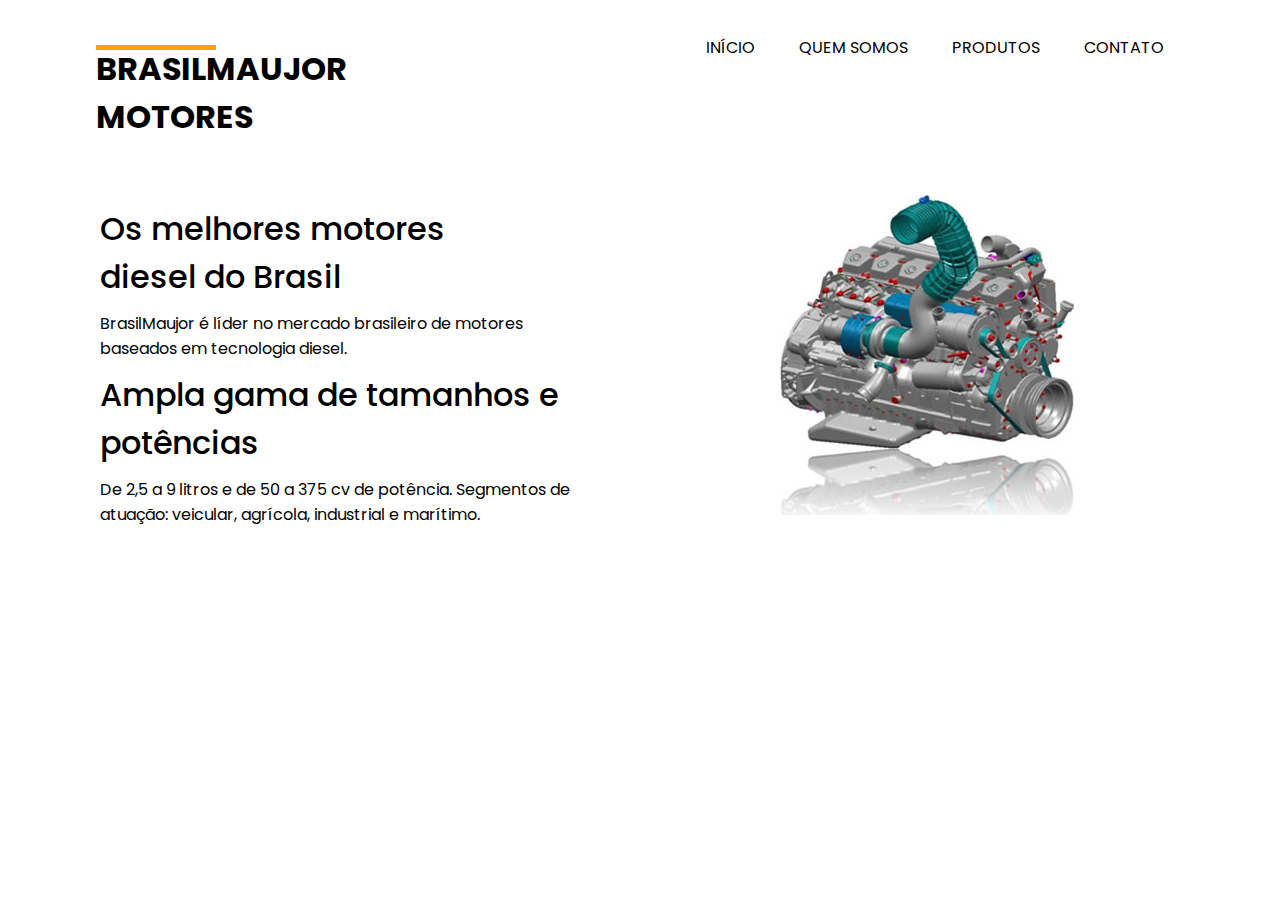
<file: index.html>
<!DOCTYPE html>
<html lang="pt-br">
<head>
	<meta charset="UTF-8">
	<meta http-equiv="X-UA-Compatible" content="IE=edge">
	<meta name="viewport" content="width=device-width, initial-scale=1.0">
	<link rel="stylesheet" href="CSS/style.css">
	<title>Motors | Home</title>
</head>

<body>
	<header>
		<div class="navbar">
			<h1 class="logo">BrasilMaujor Motores</h1>
			<ul>
				<li><a href="index.html">Início</a></li>
                <li><a href="quem-somos.html">Quem Somos</a></li>
                <li><a href="Product.html"> Produtos</a></li>
                <li><a href="cadastro2.html"> Contato</a></li>
			</ul>
		</div>
	</header>

	<div class="content">
		<h1>Os melhores motores <br> diesel do Brasil</h1>
		<p>
		  BrasilMaujor é líder no mercado brasileiro de motores 
		  baseados em tecnologia diesel.
		</p>
		<h1>Ampla gama de tamanhos e <br> potências</h1>
		<p>
		  De 2,5 a 9 litros e de 50 a 375 cv de potência. 
		  Segmentos de atuação: veicular, agrícola, industrial e marítimo.
		</p>
	</div>
	<div class="img-home">
		<img src="img/motor-home.jpg" alt="Motor-home">
	</div>
</body>
</html>
</file>
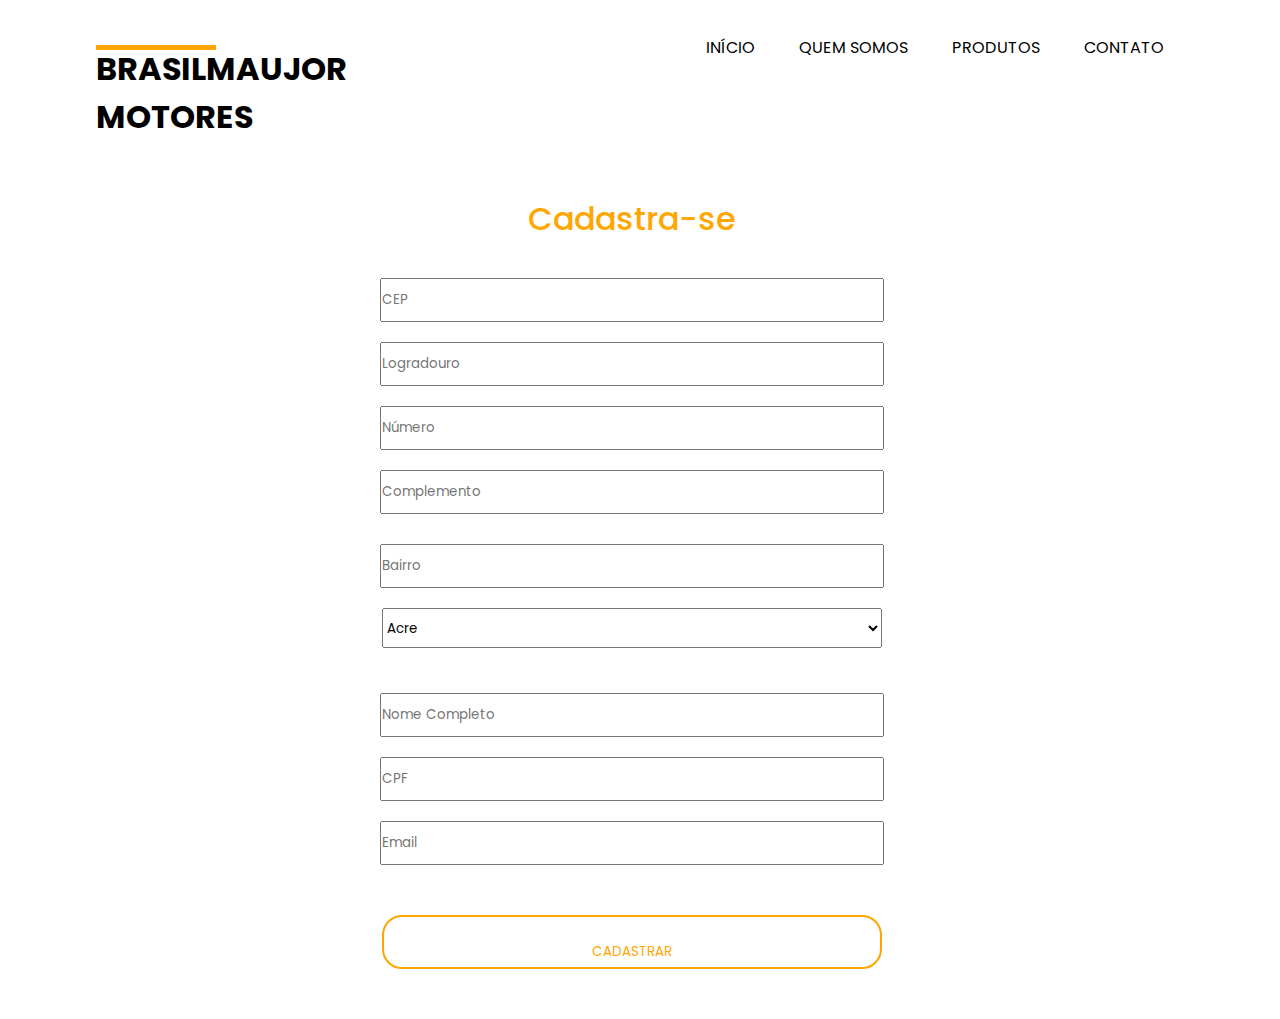
<file: cadastro2.html>
<!DOCTYPE html>
<html lang="pt-BR">
<head>
    <meta charset="UTF-8">
    <meta http-equiv="X-UA-Compatible" content="IE=edge">
    <meta name="viewport" content="width=device-width, initial-scale=1.0">
    <link rel="stylesheet" href="CSS/style.css">
    <link rel="stylesheet" href="CSS/cadastro2.css">
    <title>Motors | Contato</title>
</head>
<body>
    <header>
		<div class="navbar">
			<h1 class="logo">BrasilMaujor Motores</h1>
			<ul>
				<li><a href="index.html">Início</a></li>
                <li><a href="quem-somos.html">Quem Somos</a></li>
                <li><a href="Product.html"> Produtos</a></li>
                <li><a href="cadastro2.html"> Contato</a></li>
			</ul>
		</div>
    </body>
<body class="pro">
        <script type="text/javascript" src="https://code.jquery.com/jquery-3.2.1.min.js"></script>
        <form class="check">
            <h1 class="title-login">Cadastra-se</h1>
            <label for="cep"></label>
                    <input id="cep" placeholder="CEP" type="text" required/><br>
            <label for="logradouro"></label>
                    <input id="logradouro"  placeholder="Logradouro" type="text" required/><br>
            <label for="numero"></label>
                    <input id="numero" placeholder="Número" type="text" /><br>
            <label for="complemento"></label>
            
                    <input id="complemento" placeholder="Complemento" type="text"/><br>
                    <p>  </p>
            <label for="bairro"></label>
                    <input id="bairro" placeholder="Bairro" type="text" required/><br>
            <label for="uf"></label>
                    <select id="uf">
                        <option value="AC">Acre</option>
                        <option value="AL">Alagoas</option>
                        <option value="AP">Amapá</option>
                        <option value="AM">Amazonas</option>
                        <option value="BA">Bahia</option>
                        <option value="CE">Ceará</option>
                        <option value="DF">Distrito Federal</option>
                        <option value="ES">Espírito Santo</option>
                        <option value="GO">Goiás</option>
                        <option value="MA">Maranhão</option>
                        <option value="MT">Mato Grosso</option>
                        <option value="MS">Mato Grosso do Sul</option>
                        <option value="MG">Minas Gerais</option>
                        <option value="PA">Pará</option>
                        <option value="PB">Paraíba</option>
                        <option value="PR">Paraná</option>
                        <option value="PE">Pernambuco</option>
                        <option value="PI">Piauí</option>
                        <option value="RJ">Rio de Janeiro</option>
                        <option value="RN">Rio Grande do Norte</option>
                        <option value="RS">Rio Grande do Sul</option>
                        <option value="RO">Rondônia</option>
                        <option value="RR">Roraima</option>
                        <option value="SC">Santa Catarina</option>
                        <option value="SP">São Paulo</option>
                        <option value="SE">Sergipe</option>
                        <option value="TO">Tocantins</option>
                    </select> <br> <br> 

                   <label  for="Nome Comoleto"></label>
                    <input id="nome" placeholder="Nome Completo" type="text" required/> <br>
                    
                    <label for="CPF "></label>
                    <input id="CPF" placeholder="CPF" type="text" required/><br>
                    <label for="Email"></label>
                    <input id="CPF" placeholder="Email" type="text" required/><br><br><br>

                    <div class="center">
                        <button id="btn" onclick="alert('Cadastro efetuado. Senha e Login eviados no Email ') "> <span>Cadastrar</span></button> 
                    </div>

            </form>
            <script type="text/javascript">
                $("#cep").focusout(function(){
                    //Início do Comando AJAX
                    $.ajax({
                        //O campo URL diz o caminho de onde virá os dados
                        //É importante concatenar o valor digitado no CEP
                        url: 'https://viacep.com.br/ws/'+$(this).val()+'/json/unicode/',
                        //Aqui você deve preencher o tipo de dados que será lido,
                        //no caso, estamos lendo JSON.
                        dataType: 'json',
                        //SUCESS é referente a função que será executada caso
                        //ele consiga ler a fonte de dados com sucesso.
                        //O parâmetro dentro da função se refere ao nome da variável
                        //que você vai dar para ler esse objeto.
                        success: function(resposta){
                            //Agora basta definir os valores que você deseja preencher
                            //automaticamente nos campos acima.
                            $("#logradouro").val(resposta.logradouro);
                            $("#complemento").val(resposta.complemento);
                            $("#bairro").val(resposta.bairro);
                            $("#cidade").val(resposta.localidade);
                            $("#uf").val(resposta.uf);
                            //Vamos incluir para que o Número seja focado automaticamente
                            //melhorando a experiência do usuário
                            $("#numero").focus();
                        }
                    });
                });
            </script>
	</header>
</body>
</html>
</file>
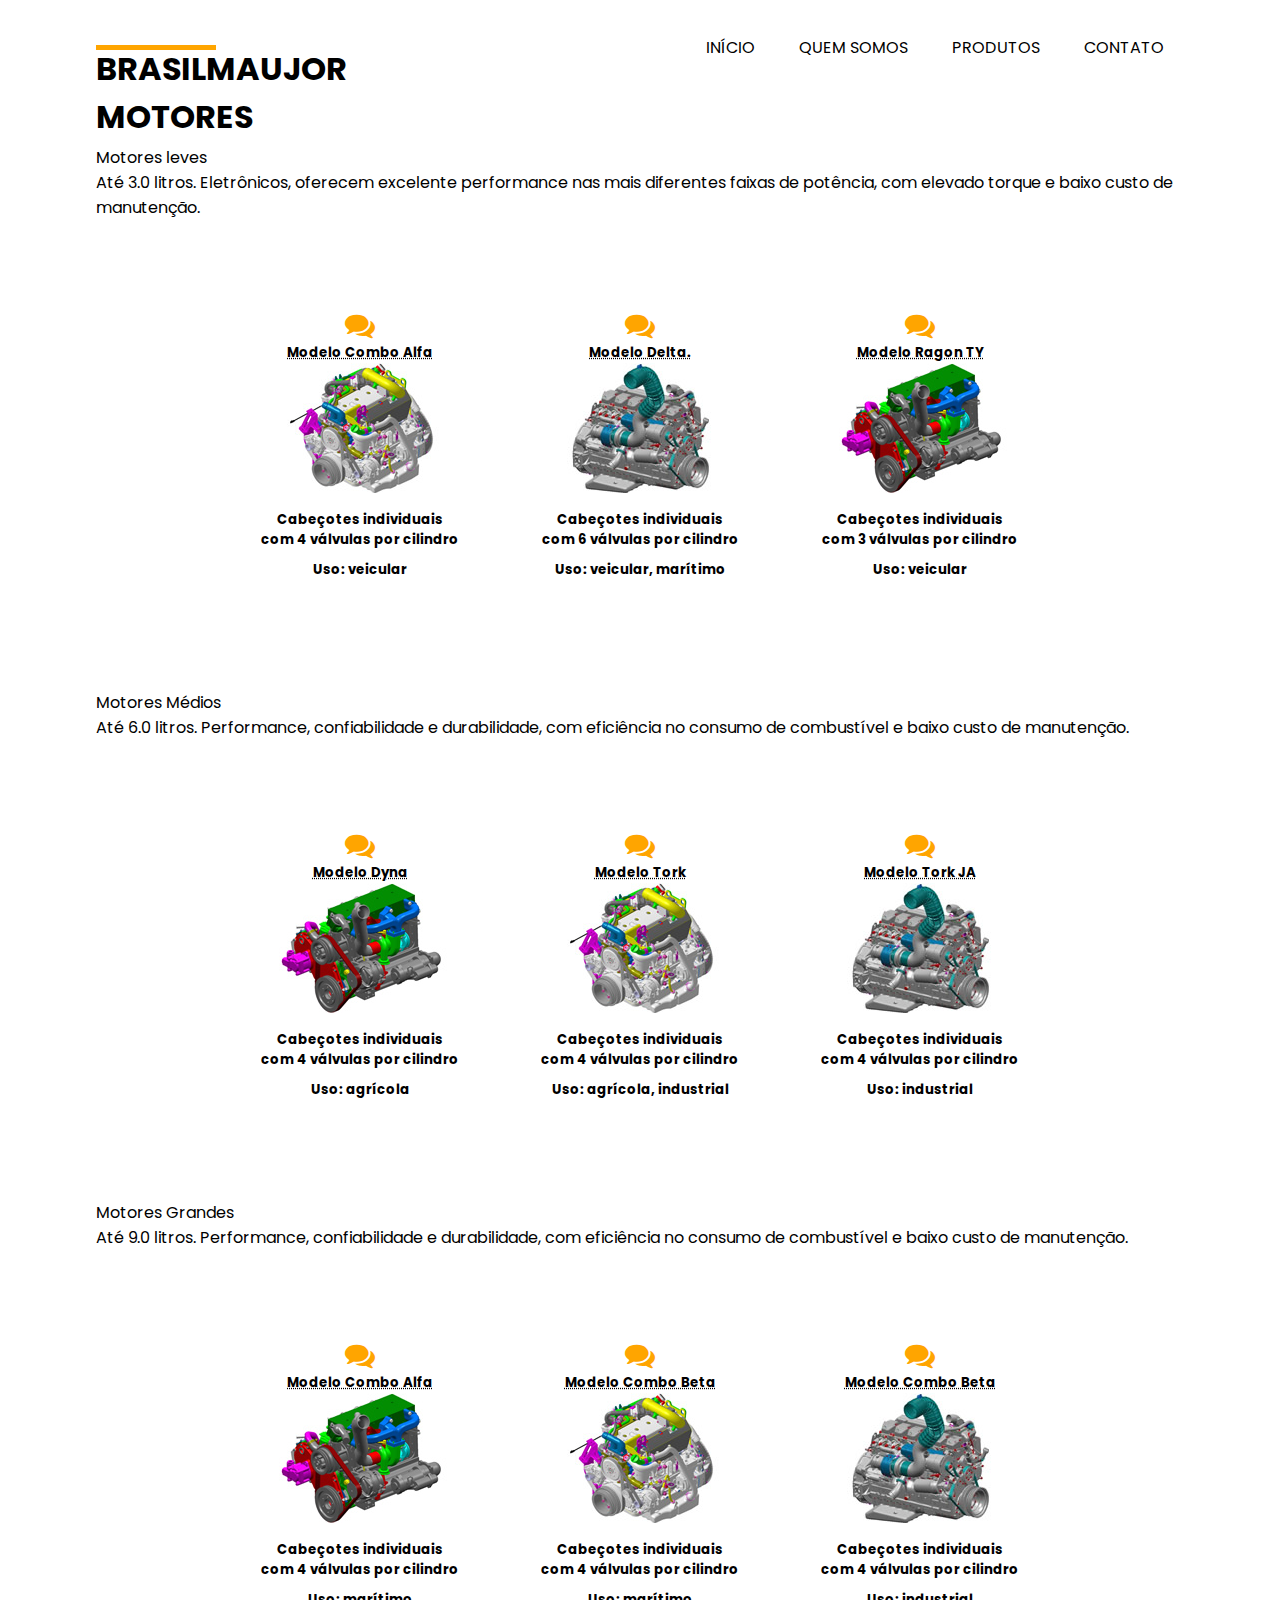
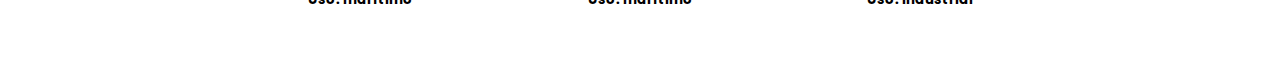
<file: Product.html>
<!DOCTYPE html>
<html lang="pt-br">
<head>
    <meta charset="UTF-8">
    <meta http-equiv="X-UA-Compatible" content="IE=edge">
    <meta name="viewport" content="width=device-width, initial-scale=1.0">
    <link rel="stylesheet" href="CSS/Product.css">
    <link rel="stylesheet" href="CSS/style.css">
    <title>Motors | Produtos </title>
</head>

<body>
    <div class="navbar">
        <h1 class="logo">BrasilMaujor Motores</h1>
        <ul>
          <li><a href="index.html">Início</a></li>
          <li><a href="quem-somos.html">Quem Somos</a></li>
          <li><a href="Product.html"> Produtos</a></li>
          <li><a href="cadastro2.html"> Contato</a></li>
        </ul>
    </div>

    <div class="tituloPro">  Motores leves  <br>
        Até 3.0 litros. Eletrônicos, oferecem excelente performance nas mais diferentes faixas de potência, com elevado torque e baixo custo de manutenção.
         </div>

        <div class="holder">
            <div class="imagem" data-title=" " > 

             

              <abbr title="Modelo
                Modelo Combo Alfa
                Excelente performance com elevado torque e baixo custo de manutenção.
                Principais Características
                Estrutura do motor projetada para 180 bar (pressão de combustão).
                3 válvulas por cilindro.
                Trem de engrenagem traseiro;
                Sistema de injeção com 1.600 bar; 
                Compressor de ar (opcional);
                Turbo wastegate (TGV opcional).
                Sistema de pós-tratamento de gases SCR.
                Segmento: Veicular 
                Aplicação: Caminhões leves, mini/microônibus, picapes e vans.
                Ficha Técnica 
                Emissões Euro IV / Proconve P6
                Configurações 4 cilindros, em linha
                Válvulas / Cilindro 3
                Cilindrada 3,0 litros 
                Diâmetro x Curso 96 x 103 mm
                Aspiração Turbo Intercooler
                Rotação de Potência Máxima 150 cv (112 kW) @ 3.400 rpm
                Torque 420 Nm (42,8 kgf.m) @ 1.700 ~ 2.200 rpm
                Pressão de Injeção 1.600 bar
                Peso Seco 230 kg
Altura X Larg X Comp 767 X 727 X 547 mm">  <link rel="stylesheet" href="https://cdnjs.cloudflare.com/ajax/libs/font-awesome/4.7.0/css/font-awesome.min.css">
<ul>
    <li><i class="fa fa-comments pisca"></i><h5>Modelo Combo Alfa</h5> </li>
</ul> </abbr>
                     
              <img  src="img/motor-2.jpg" alt="">
             

              <p><h5> Cabeçotes individuais com 4 válvulas por cilindro </h5></p>
              <p><h5>Uso: veicular </h5></p>

              
            </div>

            <div class="holder"></div>
            <div class="imagem" data-title="">
             
                  
                  <abbr title="Modelos Grande
                  Modelos leves
                  Modelo Delta
                  Excelente performance com elevado torque e baixo custo de manutenção.
                  Principais Características
                  Estrutura do motor projetada para 180 bar (pressão de combustão);
                  3 válvulas por cilindro;
                  Trem de engrenagem traseiro;
                  Sistema de injeção com 1.600 bar;
                  Compressor de ar (opcional);
                  Turbo wastegate (TGV opcional);
                  Sistema de pós-tratamento de gases SCR;
                  Segmento: Veicular
                  Aplicação: Caminhões leves, mini/microônibus, picapes e vans.
                  Ficha Técnica
                  Emissões Euro IV / Proconve P6
                  Configurações 4 cilindros, em linha
                  Válvulas / Cilindro 3
                  Cilindrada 3,0 litros
                  Diâmetro x Curso 96 x 103 mm
                  Aspiração Turbo Intercooler
                  Rotação de Potência Máxima 150 cv (112 kW) @ 3.400 rpm
                  Torque 420 Nm (42,8 kgf.m) @ 1.700 ~ 2.200 rpm
                  Pressão de Injeção 1.600 bar
                  Peso Seco 230 kg
                  Altura X Larg X Comp 767 X 727 X 547 mm"><link rel="stylesheet" href="https://cdnjs.cloudflare.com/ajax/libs/font-awesome/4.7.0/css/font-awesome.min.css">
                  <ul>
                      <li><i class="fa fa-comments pisca"></i><h5>Modelo Delta.</h5> </li>
                  </ul></abbr>

               <img src="img/motor-3.jpg" data-title="">
              <p><h5> Cabeçotes individuais com 6 válvulas por cilindro </h5></p>
              <p><h5>Uso: veicular, marítimo </h5></p>
              
            </div>
            

            <div class="imagem" data-title="">
              <div class="holder"></div>  

              
                
                <abbr title="Modelo Ragon TY 
                Excelente performance com elevado torque e baixo custo de manutenção
                Principais Características
                Estrutura do motor projetada para 180 bar (pressão de combustão);
                3 válvulas por cilindro;
                Trem de engrenagem traseiro;
                Sistema de injeção com 1.600 bar;
                Compressor de ar (opcional);
                Turbo wastegate (TGV opcional);
                Sistema de pós-tratamento de gases SCR;
                Segmento: Veicular
                Aplicação: Caminhões leves, mini/microônibus, picapes e vans.
                Ficha Técnica
                Emissões Euro IV / Proconve P6
                Configurações 4 cilindros, em linha
                Válvulas / Cilindro 3
                Cilindrada 3,0 litros
                Diâmetro x Curso 96 x 103 mm
                Aspiração Turbo Intercooler
                Rotação de Potência Máxima 150 cv (112 kW) @ 3.400 rpm
                Torque 420 Nm (42,8 kgf.m) @ 1.700 ~ 2.200 rpm
                Pressão de Injeção 1.600 bar"> <link rel="stylesheet" href="https://cdnjs.cloudflare.com/ajax/libs/font-awesome/4.7.0/css/font-awesome.min.css">
                <ul>
                    <li><i class="fa fa-comments pisca"></i><h5>Modelo Ragon TY</h5> </li>
                </ul>  </abbr>
 

            
  
            <img src="img/motor-1.jpg" alt="">       
                <p><h5> Cabeçotes individuais com 3 válvulas por cilindro </h5></p>
              <p><h5>Uso: veicular</h5></p> 
           </div>        

          </div>
          <p>   </p>
          
          <div class="tituloPro"> Motores Médios <br>
            Até 6.0 litros. Performance, confiabilidade e durabilidade, com eficiência no consumo de combustível e baixo custo de manutenção.
             </div>

             <div class="holder">
              <div class="imagem" data-title=" " > 

              

                   <abbr title="  Modelos médios
                   Modelo Dyna 
                   Excelente performance com elevado torque e baixo custo de manutenção.
                   Principais Características
                   Estrutura do motor projetada para 180 bar (pressão de combustão);
                   3 válvulas por cilindro;
                   Trem de engrenagem traseiro;
                   Sistema de injeção com 1.600 bar;
                   Compressor de ar (opcional);
                   Turbo wastegate (TGV opcional)
                   Sistema de pós-tratamento de gases SCR;
                   Segmento: Veicular
                   Aplicação: Caminhões leves, mini/microônibus, picapes e vans.
                   Ficha Técnica
                   Emissões Euro IV / Proconve P6
                   Configurações 4 cilindros, em linha
                   Válvulas / Cilindro 3
                   Cilindrada 3,0 litros
                   Diâmetro x Curso 96 x 103 mm
                   Aspiração Turbo Intercooler
                   Rotação de Potência Máxima 150 cv (112 kW) @ 3.400 rpm
                   Torque 420 Nm (42,8 kgf.m) @ 1.700 ~ 2.200 rpm
                   Pressão de Injeção 1.600 bar
                   Peso Seco 230 kg
                   Altura X Larg X Comp 767 X 727 X 547 mm"> <link rel="stylesheet" href="https://cdnjs.cloudflare.com/ajax/libs/font-awesome/4.7.0/css/font-awesome.min.css">
                   <ul>
                       <li><i class="fa fa-comments pisca"></i><h5> Modelo Dyna </h5> </li>
                   </ul> </abbr>   
                  


                <img src="img/motor-1.jpg" alt="">
                <p><h5> Cabeçotes individuais com 4 válvulas por cilindro </h5></p>
              <p><h5>Uso: agrícola</h5></p> 
              </div>    
              
              <div class="imagem" data-title="">      
                
                

                  <abbr title=" Modelos Médios 
                  Modelo Tork GU
                  Excelente performance com elevado torque e baixo custo de manutenção.
                  Principais Características
                  Estrutura do motor projetada para 180 bar (pressão de combustão);
                  3 válvulas por cilindro;
                  Trem de engrenagem traseiro;
                  Sistema de injeção com 1.600 bar;
                  Compressor de ar (opcional);
                  Turbo wastegate (TGV opcional);
                  Sistema de pós-tratamento de gases SCR;
                  Segmento: Veicular
                  Aplicação: Caminhões leves, mini/microônibus, picapes e vans.
                  Ficha Técnica
                  Emissões Euro IV / Proconve P6
                  Configurações 4 cilindros, em linha
                  Válvulas / Cilindro 3
                  Cilindrada 3,0 litros
                  Diâmetro x Curso 96 x 103 mm
                  Aspiração Turbo Intercooler
                  Rotação de Potência Máxima 150 cv (112 kW) @ 3.400 rpm
                  Torque 420 Nm (42,8 kgf.m) @ 1.700 ~ 2.200 rpm
                  Pressão de Injeção 1.600 bar
                  Peso Seco 230 kg
                  Altura X Larg X Comp 767 X 727 X 547 mm"><link rel="stylesheet" href="https://cdnjs.cloudflare.com/ajax/libs/font-awesome/4.7.0/css/font-awesome.min.css">
                  <ul>
                      <li><i class="fa fa-comments pisca"></i><h5> Modelo Tork </h5> </li>
                  </ul></abbr>
                    
                <img src="img/motor-2.jpg" alt="">
                <p><h5> Cabeçotes individuais com 4 válvulas por cilindro </h5></p>
              <p><h5> Uso: agrícola, industrial </h5></p> 
              </div>     

              <div class="imagem" data-title="">   

                
                  <abbr title=" Modelos Médios
                  Modelo Tork JA
                  Excelente performance com elevado torque e baixo custo de manutenção
                  Principais Características
                  Estrutura do motor projetada para 180 bar (pressão de combustão);
                  3 válvulas por cilindro;
                  Trem de engrenagem traseiro;
                  Sistema de injeção com 1.600 bar;
                  Compressor de ar (opcional);
                  Turbo wastegate (TGV opcional);
                  Sistema de pós-tratamento de gases SCR;
                  Segmento: Veicular
                  Aplicação: Caminhões leves, mini/microônibus, picapes e vans.
                  Ficha Técnica
                  Emissões Euro IV / Proconve P6
                  Configurações 4 cilindros, em linha
                  Válvulas / Cilindro 3
                  Cilindrada 3,0 litros
                  Diâmetro x Curso 96 x 103 mm
                  Aspiração Turbo Intercooler
                  Rotação de Potência Máxima 150 cv (112 kW) @ 3.400 rpm
                  Torque 420 Nm (42,8 kgf.m) @ 1.700 ~ 2.200 rpm
                  Pressão de Injeção 1.600 bar
                  Peso Seco 230 kg
                  Altura X Larg X Comp 767 X 727 X 547 mm "><link rel="stylesheet" href="https://cdnjs.cloudflare.com/ajax/libs/font-awesome/4.7.0/css/font-awesome.min.css">
                  <ul>
                      <li><i class="fa fa-comments pisca"></i><h5> Modelo Tork JA</h5> </li>
                  </ul>
  </abbr>   

                <img src="img/motor-3.jpg" alt="">
                <p><h5> Cabeçotes individuais com 4 válvulas por cilindro </h5></p>
              <p><h5> Uso: industrial </h5></p> 
              </div>                       

          </div>

          <div class="tituloPro"> Motores Grandes <br>
            Até 9.0 litros. Performance, confiabilidade e durabilidade, com eficiência no consumo de combustível e baixo custo de manutenção.
             </div>

          <div class="holder">

            <div class="imagem" data-title="">
              
                <abbr title=" Modelo
                Modelo Combo Alfa
                Excelente performance com elevado torque e baixo custo de manutenção.
                Principais Características
                Estrutura do motor projetada para 180 bar (pressão de combustão);
                3 válvulas por cilindro;
                Trem de engrenagem traseiro;
                Sistema de injeção com 1.600 bar;
                Compressor de ar (opcional);
                Turbo wastegate (TGV opcional);
                Sistema de pós-tratamento de gases SCR;
                Segmento: Veicular
                Aplicação: Caminhões leves, mini/microônibus, picapes e vans.
                Ficha Técnica
                Emissões Euro IV / Proconve P6
                Configurações 4 cilindros, em linha
                Válvulas / Cilindro 3
                Cilindrada 3,0 litros
                Diâmetro x Curso 96 x 103 mm
                Aspiração Turbo Intercooler
                Rotação de Potência Máxima 150 cv (112 kW) @ 3.400 rpm
                Torque 420 Nm (42,8 kgf.m) @ 1.700 ~ 2.200 rpm
                Pressão de Injeção 1.600 bar
                Peso Seco 230 kg
                Altura X Larg X Comp 767 X 727 X 547 mm">
                 <link rel="stylesheet" href="https://cdnjs.cloudflare.com/ajax/libs/font-awesome/4.7.0/css/font-awesome.min.css">
                <ul>
                    <li><i class="fa fa-comments pisca"></i><h5> Modelo Combo Alfa </h5> </li>
                </ul></abbr>  

                <img src="img/motor-1.jpg" alt="">
                <p><h5> Cabeçotes individuais com 4 válvulas por cilindro </h5></p>
              <p><h5> Uso: marítimo </h5></p> 
              </div>    
              
              <div class="imagem" data-title="">
                 
                  <abbr title="Modelos Grande
                  Modelo Combo Beta
                  Excelente performance com elevado torque e baixo custo de manutenção.
                  Principais Características
                  Estrutura do motor projetada para 180 bar (pressão de combustão);
                  3 válvulas por cilindro;
                  Trem de engrenagem traseiro;
                  Sistema de injeção com 1.600 bar;
                  Compressor de ar (opcional);
                  Turbo wastegate (TGV opcional);
                  Sistema de pós-tratamento de gases SCR;
                  Segmento: Veicular
                  Aplicação: Caminhões leves, mini/microônibus, picapes e vans.
                  Ficha Técnica
                  Emissões Euro IV / Proconve P6
                  Configurações 4 cilindros, em linha
                  Válvulas / Cilindro 3
                  Cilindrada 3,0 litros
                  Diâmetro x Curso 96 x 103 mm
                  Aspiração Turbo Intercooler
                  Rotação de Potência Máxima 150 cv (112 kW) @ 3.400 rpm
                  Torque 420 Nm (42,8 kgf.m) @ 1.700 ~ 2.200 rpm
                  Pressão de Injeção 1.600 bar
                  Peso Seco 230 kg
                  Altura X Larg X Comp 767 X 727 X 547 mm"> 
                  <link rel="stylesheet" href="https://cdnjs.cloudflare.com/ajax/libs/font-awesome/4.7.0/css/font-awesome.min.css">
                  <ul>
                      <li><i class="fa fa-comments pisca"></i><h5> Modelo Combo Beta </h5> </li>
                  </ul></abbr> 
                    
                
                <img src="img/motor-2.jpg" alt="">
                <p><h5> Cabeçotes individuais com 4 válvulas por cilindro </h5></p>
              <p><h5> Uso: marítimo  </h5></p> 
              </div>     

              <div class="imagem" data-title="">

                
                  
                  <abbr title=" Modelos Grande
                  Modelo Combo Beta
                  Excelente performance com elevado torque e baixo custo de manutenção.
                  Principais Características
                  Estrutura do motor projetada para 180 bar (pressão de combustão);
                  3 válvulas por cilindro;
                  Trem de engrenagem traseiro;
                  Sistema de injeção com 1.600 bar;
                  Compressor de ar (opcional);
                  Turbo wastegate (TGV opcional);
                  Sistema de pós-tratamento de gases SCR;
                  Segmento: Veicular
                  Aplicação: Caminhões leves, mini/microônibus, picapes e vans.
                  Ficha Técnica
                  Emissões Euro IV / Proconve P6
                  Configurações 4 cilindros, em linha
                  Válvulas / Cilindro 3
                  Cilindrada 3,0 litros
                  Diâmetro x Curso 96 x 103 mm
                  Aspiração Turbo Intercooler
                  Rotação de Potência Máxima 150 cv (112 kW) @ 3.400 rpm
                  Torque 420 Nm (42,8 kgf.m) @ 1.700 ~ 2.200 rpm
                  Pressão de Injeção 1.600 bar
                  Peso Seco 230 kg
                  Altura X Larg X Comp 767 X 727 X 547 mm ">
                 <link rel="stylesheet" href="https://cdnjs.cloudflare.com/ajax/libs/font-awesome/4.7.0/css/font-awesome.min.css">
                  <ul>
                      <li><i class="fa fa-comments pisca"></i><h5>Modelo Combo Beta</h5> </li>
                  </ul></abbr>  
                   
                             
                
                <img src="img/motor-3.jpg" alt="">
                <p><h5> Cabeçotes individuais com 4 válvulas por cilindro </h5></p>
              <p><h5> Uso: industrial </h5></p> 
              </div>   
              

          


</body>
</html>
</file>
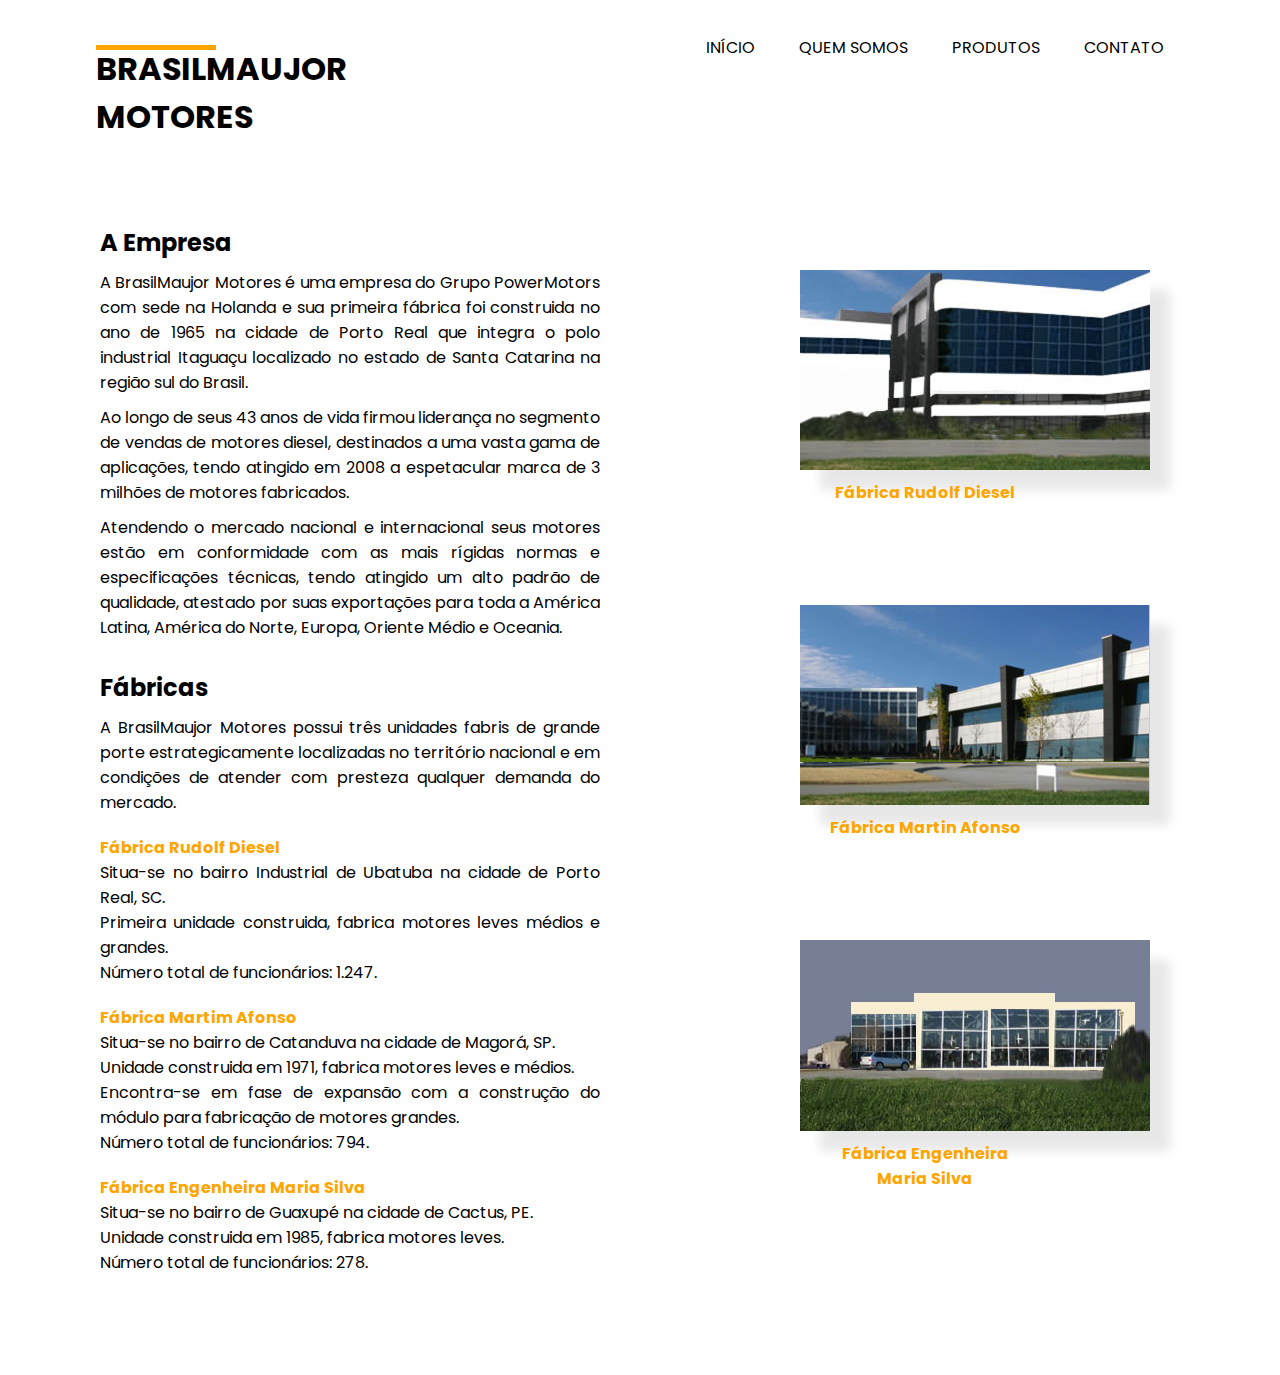
<file: quem-somos.html>
<!DOCTYPE html>
<html lang="pt-BR">
<head>
	<meta charset="UTF-8">
	<meta http-equiv="X-UA-Compatible" content="IE=edge">
	<meta name="viewport" content="width=device-width, initial-scale=1.0">
	<link rel="stylesheet" href="CSS/style.css">
	<link rel="stylesheet" href="CSS/quem-somos.css">
	<title>Motors | Quem somos</title>
</head>

<body>
	<header>
		<div class="navbar">
			<h1 class="logo">BrasilMaujor Motores</h1>
			<ul>
				<li><a href="index.html">Início</a></li>
                <li><a href="quem-somos.html">Quem Somos</a></li>
                <li><a href="Product.html"> Produtos</a></li>
                <li><a href="cadastro2.html"> Contato</a></li>
			</ul>
		</div>
	</header>

	<div class="content">
		<h2 class="title">A Empresa</h2>
		<p> A BrasilMaujor Motores é uma empresa do Grupo PowerMotors com sede 
			na Holanda e sua primeira fábrica foi construida no ano de 1965 na 
			cidade de Porto Real que integra o polo industrial Itaguaçu localizado 
			no estado de Santa Catarina na região sul do Brasil.
		</p>
		<p>
			Ao longo de seus 43 anos de vida firmou liderança no segmento de vendas 
			de motores diesel, destinados a uma vasta gama de aplicações, tendo atingido 
			em 2008 a espetacular marca de 3 milhões de motores fabricados.
		</p>
		<p>
			Atendendo o mercado nacional e internacional seus motores estão em conformidade 
			com as mais rígidas normas e especificações técnicas, tendo atingido um alto padrão 
			de qualidade, atestado por suas exportações para toda a América Latina, América do Norte, 
			Europa, Oriente Médio e Oceania.
		</p>

		<h2 class="title">Fábricas</h2>
		<p>
			A BrasilMaujor Motores possui três unidades fabris de grande porte estrategicamente 
			localizadas no território nacional e em condições de atender com presteza qualquer 
			demanda do mercado.
		</p>

		<dl>
			<dt>Fábrica Rudolf Diesel</dt>
			<dd> Situa-se no bairro Industrial de Ubatuba na cidade 
				de Porto Real, SC.</dd>
			<dd>
				Primeira unidade construida, fabrica motores leves médios e grandes.
			</dd>
			<dd>
				Número total de funcionários: 1.247.
			</dd>

			<dt>Fábrica Martim Afonso</dt>
			<dd>
				Situa-se no bairro de Catanduva na cidade de Magorá, SP.
			</dd>
			<dd>
				Unidade construida em 1971, fabrica motores leves e médios.
			</dd>
			<dd>
				Encontra-se em fase de expansão com a construção do módulo para 
				fabricação de motores grandes.
			</dd>
			<dd>
				Número total de funcionários: 794.
			</dd>
			<dt>Fábrica Engenheira Maria Silva</dt>
			<dd>
				Situa-se no bairro de Guaxupé na cidade de Cactus, PE.
			</dd>
			<dd>
				Unidade construida em 1985, fabrica motores leves.
			</dd>
			<dd>
				Número total de funcionários: 278.
			</dd>
		</dl>
	</div>
	<div class="img-fabricas">
		<ul>
			<li>
				<img src="img/fabrica-ma.jpg" alt="">
				Fábrica Rudolf Diesel
			</li>
			<li>
				<img src="img/fabrica-rd.jpg" alt="">
				Fábrica Martin Afonso
			</li>
			<li>
				<img src="img/fabrica-ms.jpg" alt="">
				Fábrica Engenheira <br> Maria Silva
			</li>
		</ul>
	</div>
</body>
</file>
<file: CSS/style.css>
/* CSS HOME */
@import url('https://fonts.googleapis.com/css2?family=Poppins:wght@300;400;500;700&display=swap');
*{
	margin: 0;
	padding: 0;
	font-family:  'Poppins', sans-serif; ;   
} 

.navbar{
	width: 85%;
	margin: auto;
	padding: 35px 0;
	display: flex;
	align-items: center;
	justify-content: space-between;
}

.logo{
	width: 120px;
    color: black;
	content: '';
	height: 5px;
	background: orange;
	text-transform: uppercase;
	font-weight: 700;
}


.navbar ul li {
	list-style: none;
	display: inline-block;
	margin: 0 20px;
	position: relative;
}

.navbar ul li a {
	text-decoration: none;
	color:black;
	text-transform: uppercase;

}

.navbar ul li::after{
	content: '';
	height: 3px;
	width: 0;
	background: orange;
	position: absolute;
	left: 0;
	bottom: -10px;
	transition: 0.5s;
}

.navbar ul li:hover::after{
	width: 100%;
}

.content {
	width: 500px;
	margin: 100px;
	float: left;
	display: inline;
}

.content h1 {
	font-weight: 500;
	margin-top: 10px;
}
p {
	margin-top: 10px;
}

.img-home {
	width: 500px;
    float: right;
    margin-top: 100px;
    margin-bottom: 50px;
}
</file>
<file: CSS/cadastro2.css>
body .pro {
    display: flex;
  }
  .check {
    width: 5000px;
    padding: 50px 20px;
    margin-top: 50px;
    margin-left: 100px;
    position: static;
    width: 80%;
    text-align: center;
    align-items: center;
  }
  .title-login {
    margin-bottom: 15px;
    font-weight: 500;
    color: rgb(255, 166, 0);
  }
  
input, select{
  width: 500px;
  height: 40px;
  margin-top: 20px;
}

button {
  width: 500px;
  height: 40px;
  background: transparent;
  padding: 25px 50px;
  border-radius: 20px;
  color: orange;
  text-transform: uppercase;
  border: 2px solid orange;
  cursor: pointer;
  transition: ease-in-out 0.25s;
}

button span {
  margin-bottom: auto;
}


button:hover {
  background: rgba(228, 148, 0, 0.932);
}
</file>
<file: CSS/Product.css>
@import url('https://fonts.googleapis.com/css2?family=Poppins:wght@300;400;500;700&display=swap');
*{
	margin: 0;
	padding: 0;
	font-family:  'Poppins', sans-serif; ;   
} 
.tituloPro{
  width: 85%;
  height: inherit;
	margin: auto;	
	padding: 50px 0;
	display: flex;
	align-items: center;
	justify-content: space-between;
 
}
.holder {
  display: flex;
  justify-content: center;
}
.imagem {
width: 200px;
margin: 40px;
position: initial;
text-align: center;



}
.imagem::after {
content: attr(data-title); /* estilo que coloco a legenda no lugar */
position: absolute;
width: 100%;
bottom: -20px;
left: 0;
}

.fa.pisca {
    font-size: 30px;
    color:orange ;
    opacity: 1;
}
@keyframes anima {
    to {
        opacity: 0;
    }
}
ul {
    list-style: none;
}
li {
    cursor: pointer;
}
li:hover .pisca {
    animation: anima 750ms ease infinite;
}
</file>
<file: CSS/quem-somos.css>
.content {
	text-align: justify;

}

p {
	margin-top: 10px;
}

.title {
	margin-top: 30px;
	font-weight: 700;
}

dt {
	margin-top: 20px;
	color: orange;
	font-weight: 700;
}

.img-fabricas {
	display: flex;
	width: auto;
    float:left;
    margin-top: 100px;
    margin-bottom: 100px;
	margin-right:auto;
}

.img-fabricas ul {
	margin: 0;
	padding: 0;
	list-style: none;
	margin-top: -25px;
}

.img-fabricas li {
	text-align: center;
	color: orange;
	font-weight: 700;
}

.img-fabricas li img {
	display: block;
	margin-top: 100px;
	margin-left: 100px;
	margin-bottom: 10px;
	max-width: auto;
	box-shadow: 20px 20px 10px rgba(0, 0, 0, 0.096);
}
</file>
